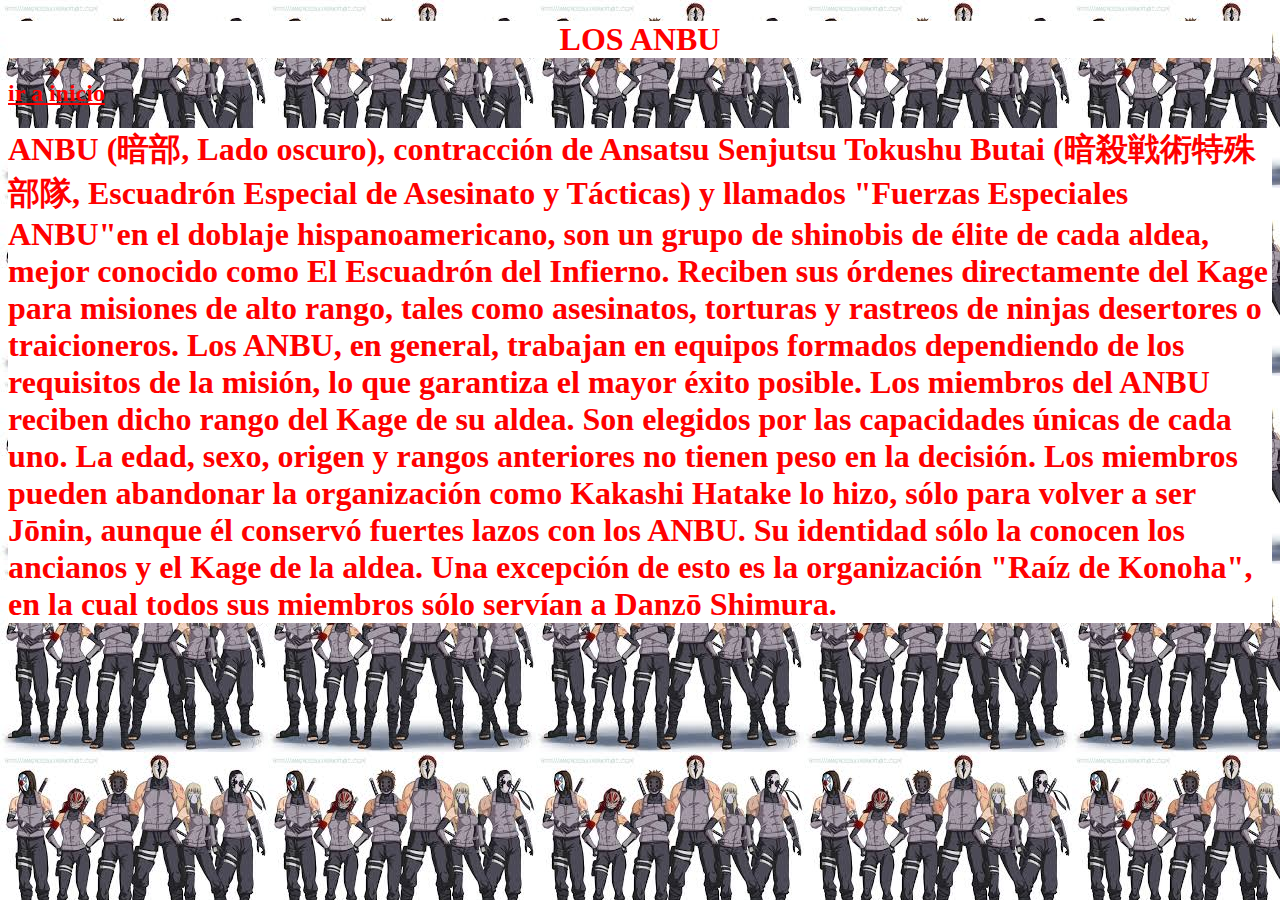
<file: anbu.html>
<!DOCTYPE html>
<html>
<head>
	<title>anbu</title>
</head>
<body background="download.jpg">

	<h1 align="center"style="background: white; color: red;">LOS ANBU</h1>
	<h2 > <a style="color: red;" href="inicio.html"> ir a inicio</a></h2>
	<h1 style="background: white; color: red;">ANBU (暗部, Lado oscuro), contracción de Ansatsu Senjutsu Tokushu Butai (暗殺戦術特殊部隊, Escuadrón Especial de Asesinato y Tácticas) y llamados "Fuerzas Especiales ANBU"en el doblaje hispanoamericano, son un grupo de shinobis de élite de cada aldea, mejor conocido como El Escuadrón del Infierno. Reciben sus órdenes directamente del Kage para misiones de alto rango, tales como asesinatos, torturas y rastreos de ninjas desertores o traicioneros. Los ANBU, en general, trabajan en equipos formados dependiendo de los requisitos de la misión, lo que garantiza el mayor éxito posible. Los miembros del ANBU reciben dicho rango del Kage de su aldea. Son elegidos por las capacidades únicas de cada uno. La edad, sexo, origen y rangos anteriores no tienen peso en la decisión. Los miembros pueden abandonar la organización como Kakashi Hatake lo hizo, sólo para volver a ser Jōnin, aunque él conservó fuertes lazos con los ANBU. Su identidad sólo la conocen los ancianos y el Kage de la aldea. Una excepción de esto es la organización "Raíz de Konoha", en la cual todos sus miembros sólo servían a Danzō Shimura.</h1>

</body>
</html>
</file>
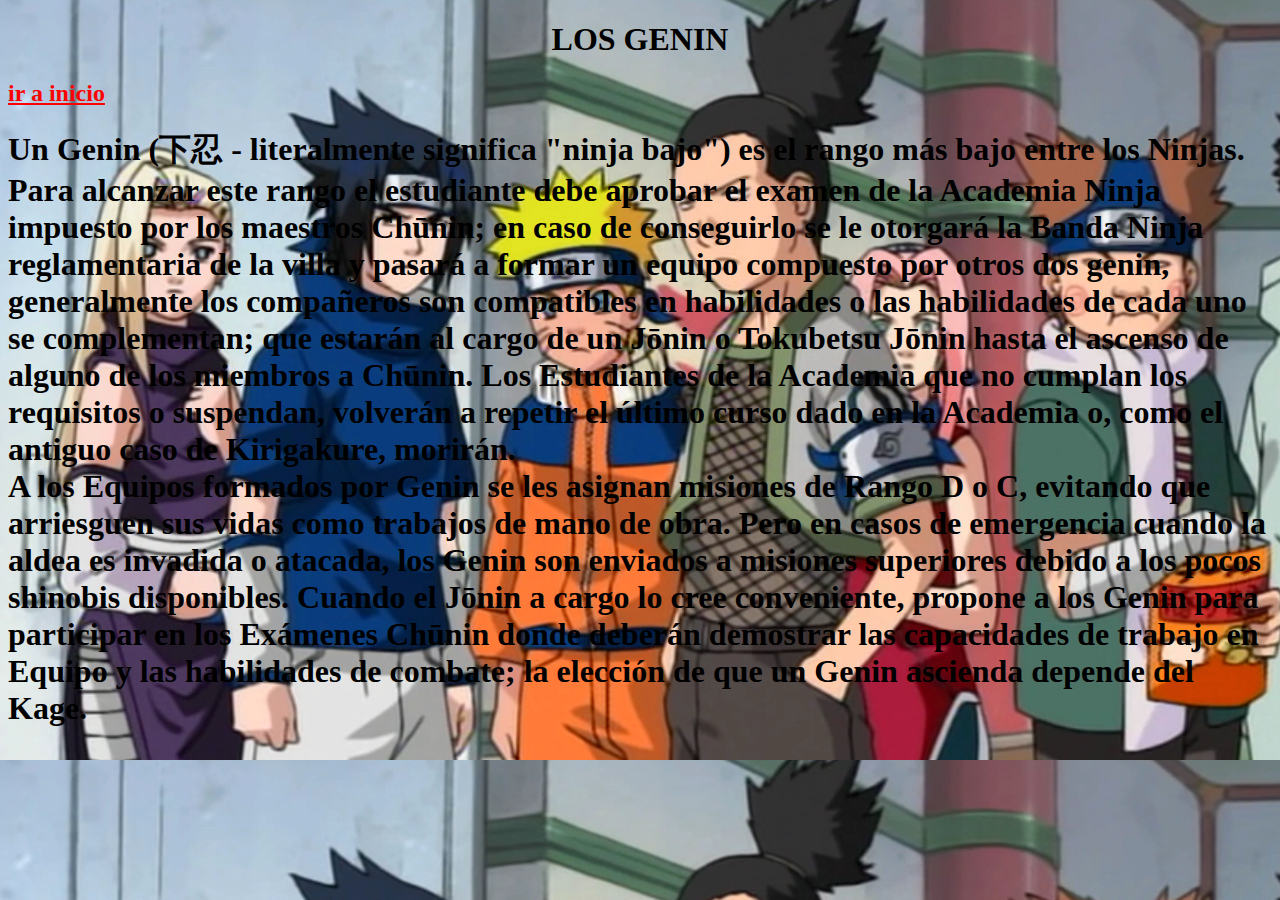
<file: genin.html>
<!DOCTYPE html>
<html>
<head>
	<title>genin</title>
</head>
<body background="genin.jpg">
	<h1 align="center">LOS GENIN</h1>

	<h2 > <a style="color: red;" href="inicio.html"> ir a inicio</a></h2>

	<h1>Un Genin (下忍 - literalmente significa "ninja bajo") es el rango más bajo entre los Ninjas. Para alcanzar este rango el estudiante debe aprobar el examen de la Academia Ninja impuesto por los maestros Chūnin; en caso de conseguirlo se le otorgará la Banda Ninja reglamentaria de la villa y pasará a formar un equipo compuesto por otros dos genin, generalmente los compañeros son compatibles en habilidades o las habilidades de cada uno se complementan; que estarán al cargo de un Jōnin o Tokubetsu Jōnin hasta el ascenso de alguno de los miembros a Chūnin. Los Estudiantes de la Academia que no cumplan los requisitos o suspendan, volverán a repetir el último curso dado en la Academia o, como el antiguo caso de Kirigakure, morirán. 
		<br>
A los Equipos formados por Genin se les asignan misiones de Rango D o C, evitando que arriesguen sus vidas como trabajos de mano de obra. Pero en casos de emergencia cuando la aldea es invadida o atacada, los Genin son enviados a misiones superiores debido a los pocos shinobis disponibles. Cuando el Jōnin a cargo lo cree conveniente, propone a los Genin para participar en los Exámenes Chūnin donde deberán demostrar las capacidades de trabajo en Equipo y las habilidades de combate; la elección de que un Genin ascienda depende del Kage.</h1>

</body>
</html>
</file>
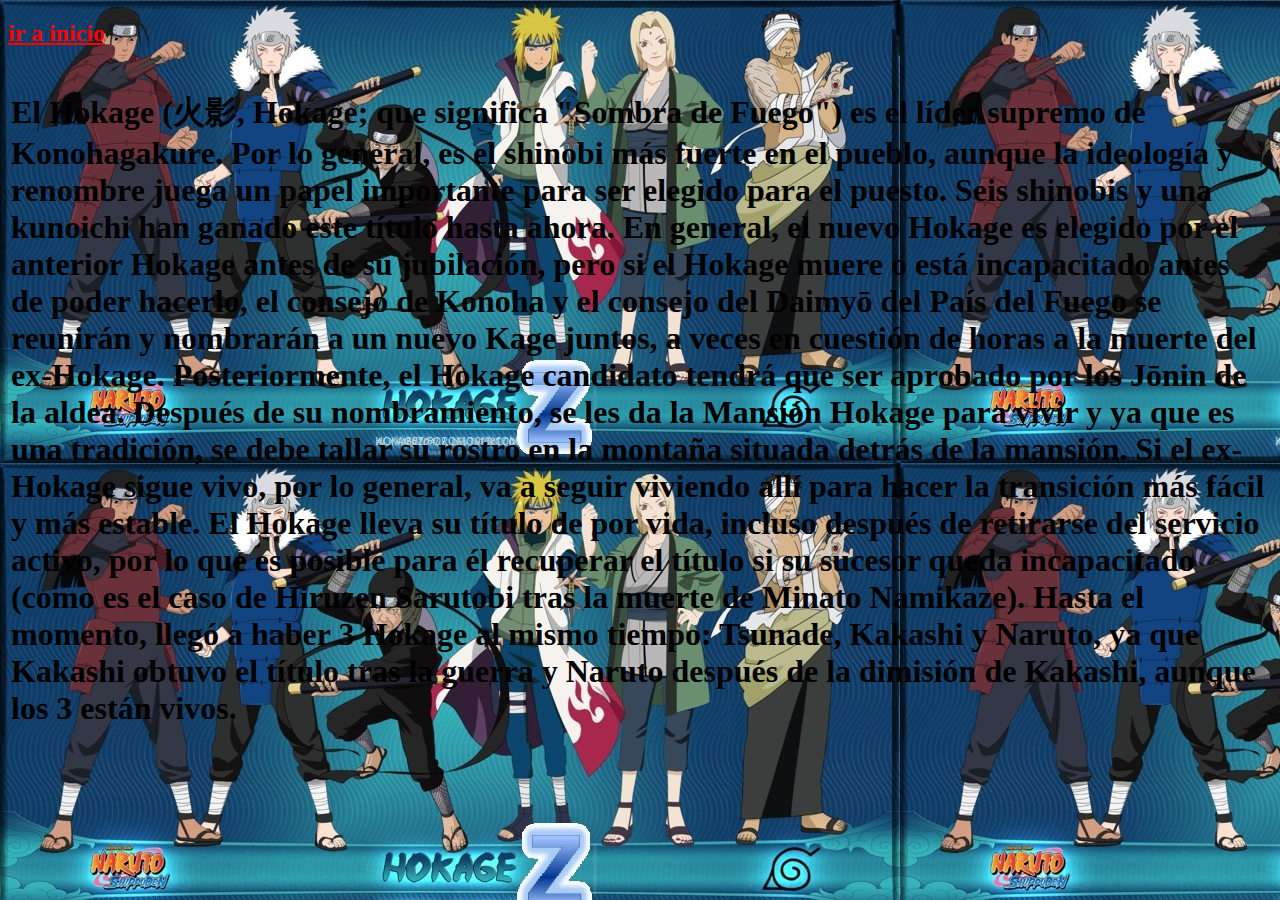
<file: hokages.html>
<!DOCTYPE html>
<html>
<head>
	<title>hokage</title>
</head>
<body background="ddddd11.jpg">
	<h2 ><a style="color: red;" href="inicio.html">ir a inicio</a></h2>
	<table>
		<tr>
			<td>
				<h1>El Hokage (火影, Hokage; que significa "Sombra de Fuego") es el líder supremo de Konohagakure. Por lo general, es el shinobi más fuerte en el pueblo, aunque la ideología y renombre juega un papel importante para ser elegido para el puesto. Seis shinobis y una kunoichi han ganado este título hasta ahora.

En general, el nuevo Hokage es elegido por el anterior Hokage antes de su jubilación, pero si el Hokage muere o está incapacitado antes de poder hacerlo, el consejo de Konoha y el consejo del Daimyō del País del Fuego se reunirán y nombrarán a un nuevo Kage juntos, a veces en cuestión de horas a la muerte del ex-Hokage. Posteriormente, el Hokage candidato tendrá que ser aprobado por los Jōnin de la aldea.

Después de su nombramiento, se les da la Mansión Hokage para vivir y ya que es una tradición, se debe tallar su rostro en la montaña situada detrás de la mansión. Si el ex-Hokage sigue vivo, por lo general, va a seguir viviendo allí para hacer la transición más fácil y más estable. El Hokage lleva su título de por vida, incluso después de retirarse del servicio activo, por lo que es posible para él recuperar el título si su sucesor queda incapacitado (como es el caso de Hiruzen Sarutobi tras la muerte de Minato Namikaze). Hasta el momento, llegó a haber 3 Hokage al mismo tiempo: Tsunade, Kakashi y Naruto, ya que Kakashi obtuvo el título tras la guerra y Naruto después de la dimisión de Kakashi, aunque los 3 están vivos.</h1>
			</td>
		</tr>
	</table>

</body>
</html></head>
</file>
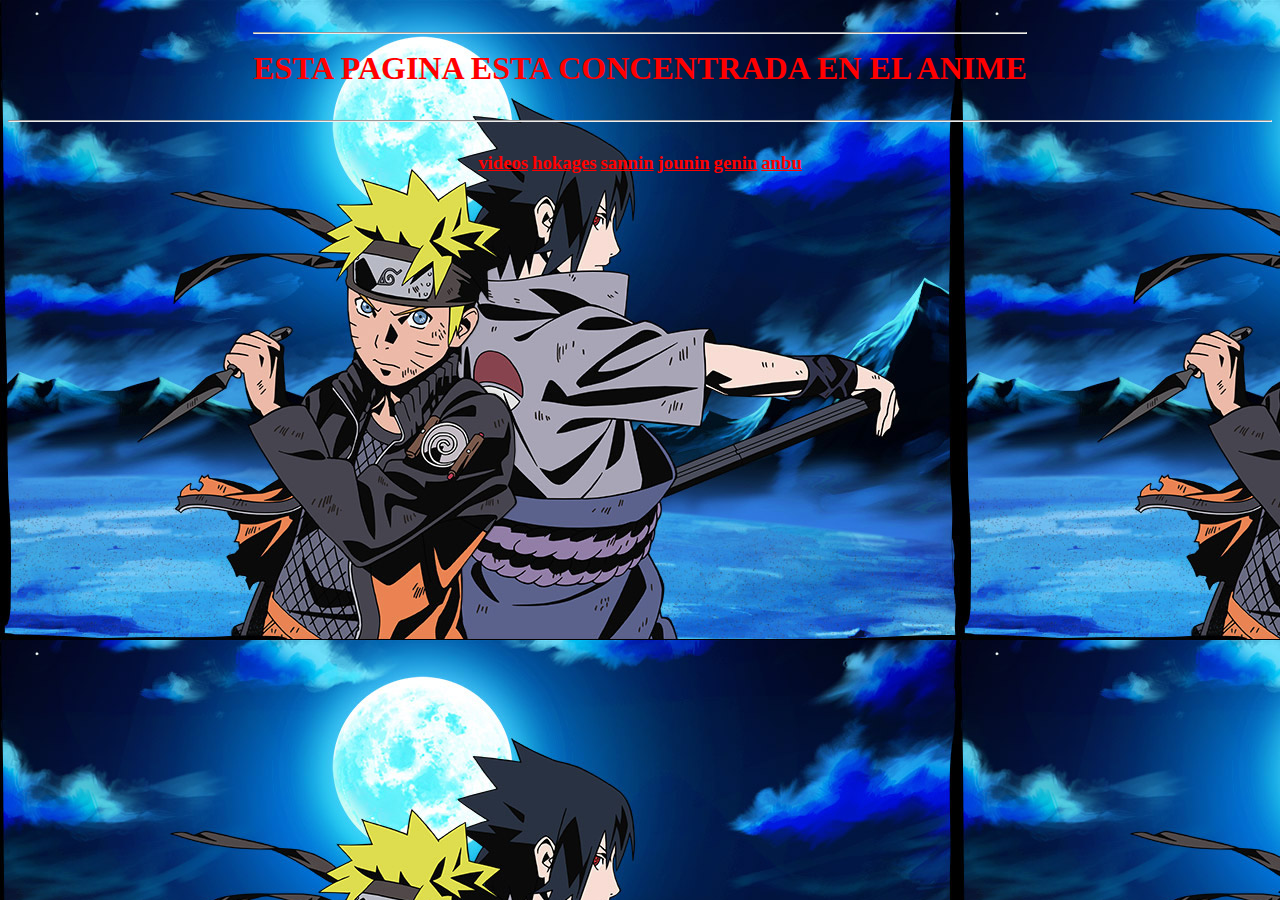
<file: inicio.html>
<!DOCTYPE html>
<html>
<head>
	<title>INICIO</title>
</head>
<body background="naruto2.jpg">
	
	<table align="center">

		<tr>
			
			<td><h1 style="color: red;"><hr>ESTA PAGINA ESTA CONCENTRADA EN EL ANIME</h1></td>

		</tr>
	</table>

	<table align="center">
		<hr style="color: red;">
		<tr>
			

			<td><h3><font><a style="color: red;" href="video.html"> videos</a></font></h3></td>
			<td><h3 ><a style="color: red;" href="hokages.html">hokages</a></h3></td>
			<td><h3><a style="color: red;" href="sanin.html">sannin</a></h3></td>
			<td><h3><a style="color: red;" href="jounin.html">jounin</a></h3></td>
			<td><h3><a style="color: red;" href="genin.html">genin</a></h3></td>
			<td><h3><a style="color: red;" href="anbu.html">anbu</a></h3></td>

		</tr>
</table>
</body>
</html>
</file>
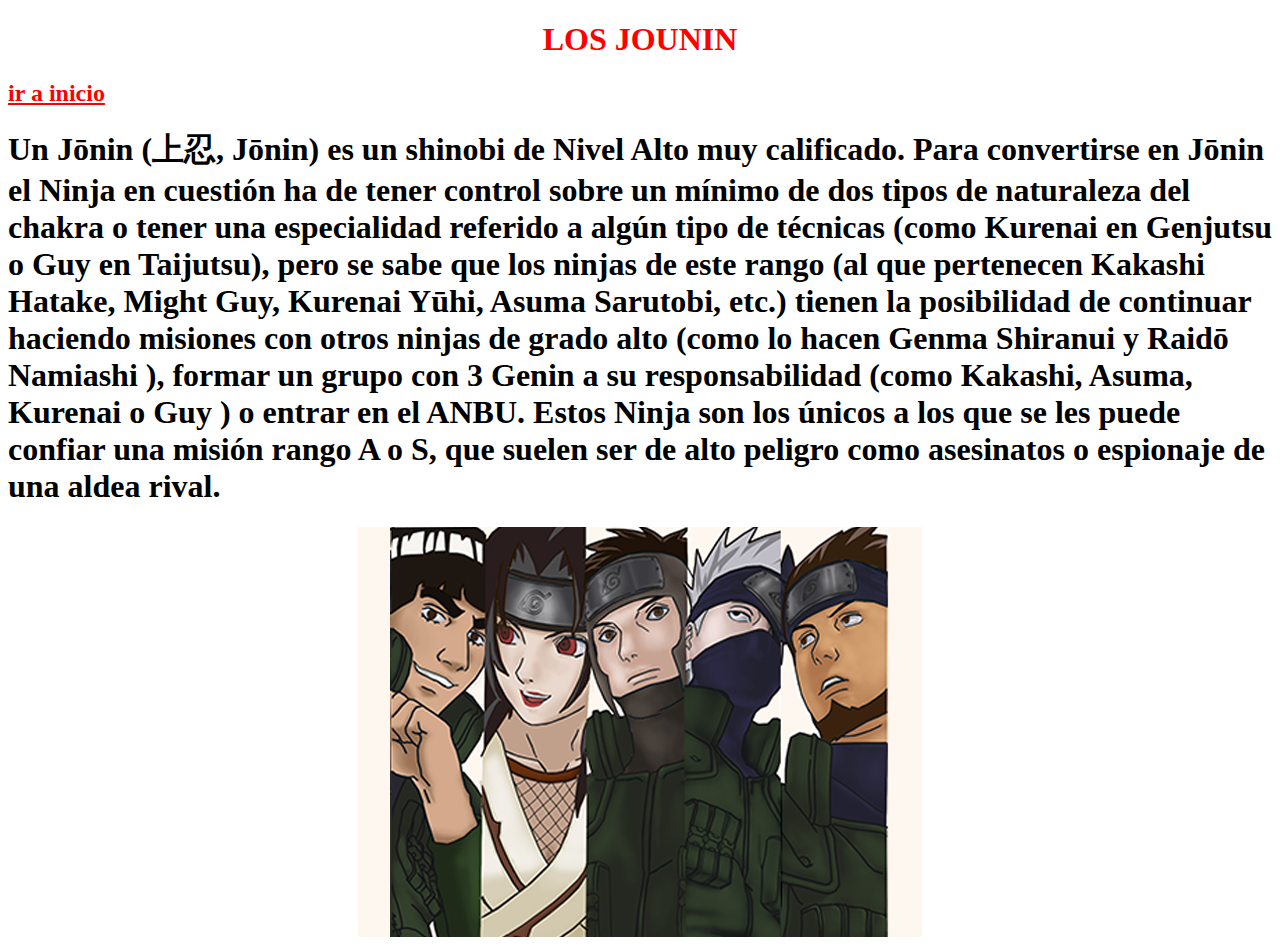
<file: jounin.html>
<!DOCTYPE html>
<html>
<head>
	<title>jounin </title>
</head>
<body >
	<h1 align="center " style="color: red;"> LOS JOUNIN</h1>
	<h2> <a style="color: red;" href="inicio.html"> ir a inicio</a></h2>

	<h1 style="color:;">Un Jōnin (上忍, Jōnin) es un shinobi de Nivel Alto muy calificado. Para convertirse en Jōnin el Ninja en cuestión ha de tener control sobre un mínimo de dos tipos de naturaleza del chakra o tener una especialidad referido a algún tipo de técnicas (como Kurenai en Genjutsu o Guy en Taijutsu), pero se sabe que los ninjas de este rango (al que pertenecen Kakashi Hatake, Might Guy, Kurenai Yūhi, Asuma Sarutobi, etc.) tienen la posibilidad de continuar haciendo misiones con otros ninjas de grado alto (como lo hacen Genma Shiranui y Raidō Namiashi ), formar un grupo con 3 Genin a su responsabilidad (como Kakashi, Asuma, Kurenai o Guy ) o entrar en el ANBU. Estos Ninja son los únicos a los que se les puede confiar una misión rango A o S, que suelen ser de alto peligro como asesinatos o espionaje de una aldea rival.</h1>

	<center><img src="jounin.jpg" ></center>

</body>
</html>
</file>
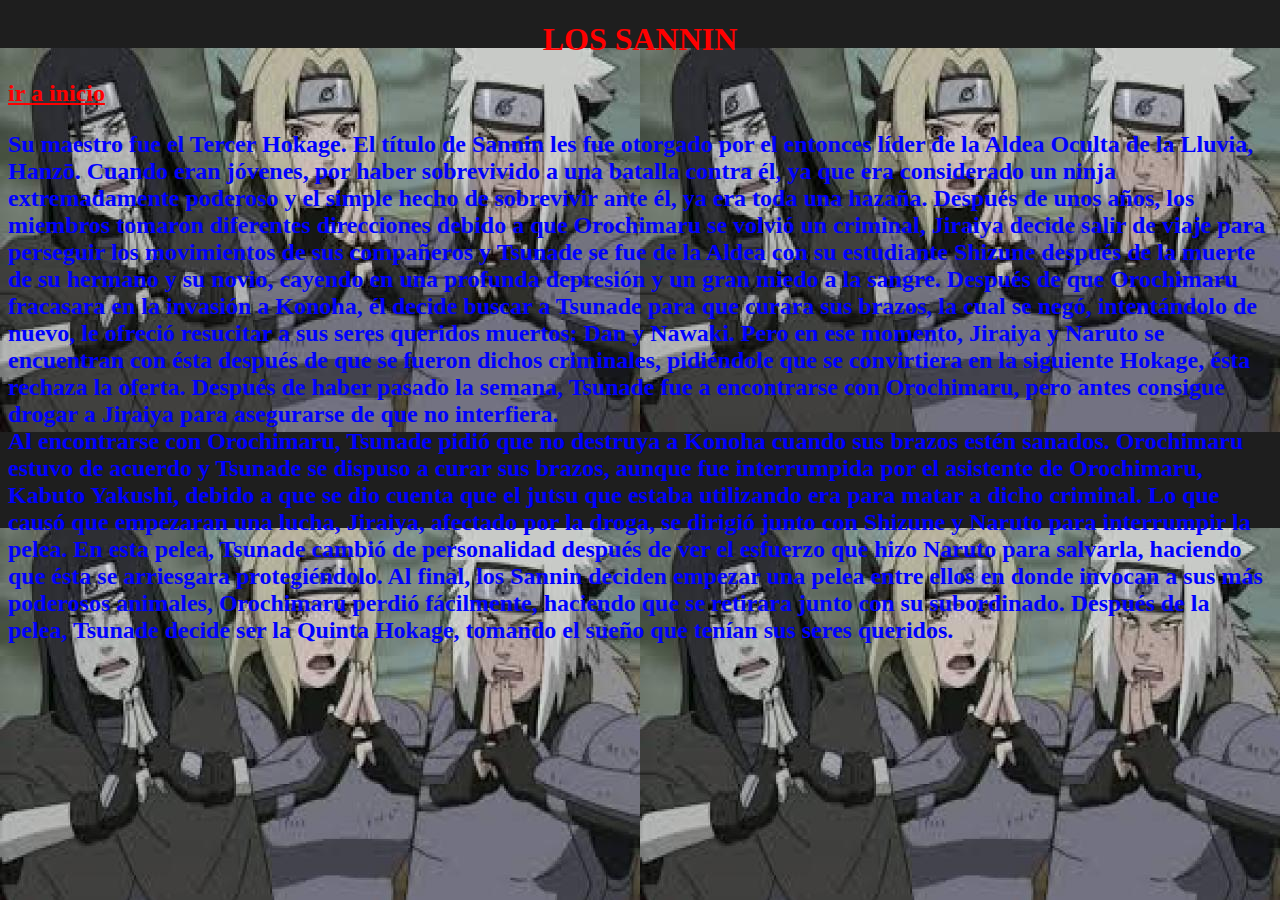
<file: sanin.html>
<!DOCTYPE html>
<html>
<head>
	<title>SANNIN</title>
</head>
<body background="3.jpg">
	<h1 align="center" style="color: red;"> LOS SANNIN</h1>
	<h2 > <a style="color: red;" href="inicio.html"> ir a inicio</a></h2>
	<h2>

	<p style="color:blue;"> Su maestro fue el Tercer Hokage. El título de Sannin les fue otorgado por el entonces líder de la Aldea Oculta de la Lluvia, Hanzō.

Cuando eran jóvenes, por haber sobrevivido a una batalla contra él, ya que era considerado un ninja extremadamente poderoso y el simple hecho de sobrevivir ante él, ya era toda una hazaña. Después de unos años, los miembros tomaron diferentes direcciones debido a que Orochimaru se volvió un criminal, Jiraiya decide salir de viaje para perseguir los movimientos de sus compañeros y Tsunade se fue de la Aldea con su estudiante Shizune después de la muerte de su hermano y su novio, cayendo en una profunda depresión y un gran miedo a la sangre.

Después de que Orochimaru fracasara en la invasión a Konoha, él decide buscar a Tsunade para que curara sus brazos, la cual se negó, intentándolo de nuevo, le ofreció resucitar a sus seres queridos muertos: Dan y Nawaki. Pero en ese momento, Jiraiya y Naruto se encuentran con ésta después de que se fueron dichos criminales, pidiéndole que se convirtiera en la siguiente Hokage, ésta rechaza la oferta. Después de haber pasado la semana, Tsunade fue a encontrarse con Orochimaru, pero antes consigue drogar a Jiraiya para asegurarse de que no interfiera. <br>
Al encontrarse con Orochimaru, Tsunade pidió que no destruya a Konoha cuando sus brazos estén sanados. Orochimaru estuvo de acuerdo y Tsunade se dispuso a curar sus brazos, aunque fue interrumpida por el asistente de Orochimaru, Kabuto Yakushi, debido a que se dio cuenta que el jutsu que estaba utilizando era para matar a dicho criminal. Lo que causó que empezaran una lucha, Jiraiya, afectado por la droga, se dirigió junto con Shizune y Naruto para interrumpir la pelea. En esta pelea, Tsunade cambió de personalidad después de ver el esfuerzo que hizo Naruto para salvarla, haciendo que ésta se arriesgara protegiéndolo. Al final, los Sannin deciden empezar una pelea entre ellos en donde invocan a sus más poderosos animales, Orochimaru perdió fácilmente, haciendo que se retirara junto con su subordinado. Después de la pelea, Tsunade decide ser la Quinta Hokage, tomando el sueño que tenían sus seres queridos.</p> </h2>

</body>
</html>
</file>
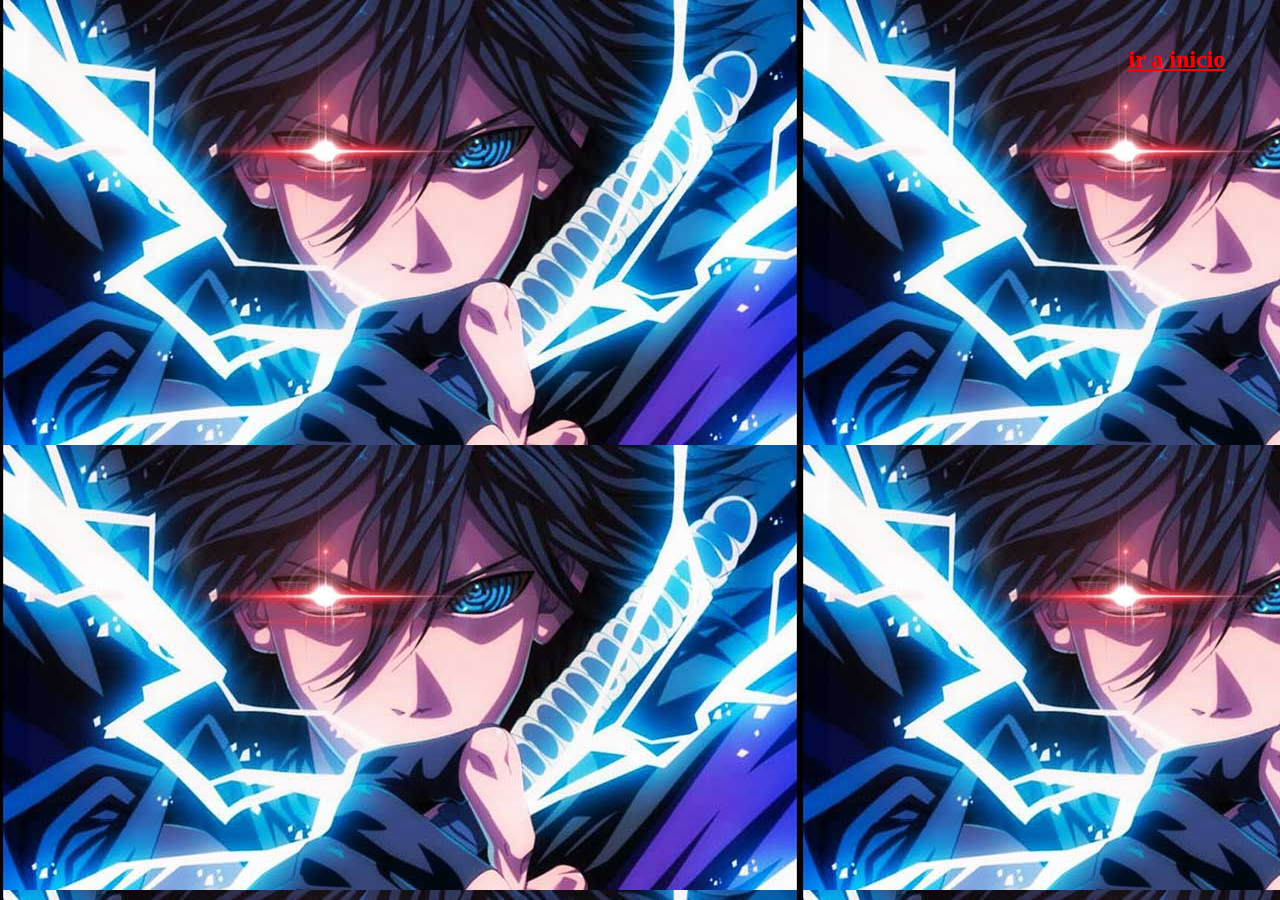
<file: video.html>
<!DOCTYPE html>
<html lang="es">
<head>
	<meta charset="utf-8">
	<title></title>
	<link rel="stylesheet" type="" href="estilo.css">
</head>
<body background="sasuke.jpg">
	
	<audio src="https://www.youtube.com/watch?v=YgKDqCOcsvw"></audio>
	<iframe  align="left" width="560" height="315" src="https://www.youtube.com/embed/nkKzsMn8eYo" frameborder="0" allow="accelerometer; autoplay; encrypted-media; gyroscope; picture-in-picture" allowfullscreen></iframe>

	<iframe align="left" width="560" height="315" src="https://www.youtube.com/embed/QfOXMKDmjG8" frameborder="0" allow="accelerometer; autoplay; encrypted-media; gyroscope; picture-in-picture" allowfullscreen align="center"></iframe>
<center>
		
<iframe align="left"width="560" height="315" src="https://www.youtube.com/embed/QfOXMKDmjG8" frameborder="0" allow="accelerometer; autoplay; encrypted-media; gyroscope; picture-in-picture" allowfullscreen ></iframe>

<iframe align="left"width="560" height="315" src="https://www.youtube.com/embed/nkKzsMn8eYo" frameborder="0" allow="accelerometer; autoplay; encrypted-media; gyroscope; picture-in-picture" allowfullscreen></iframe>

	
</center>
<br>

	
 
</form>
</table>
<h2> <a style="color: red;"href="inicio.html"> ir a inicio</a></h2>
	

</body>
</html>
</file>
<file: estilo.css>
p{
	color:red;
}
body{
	color: red;
	font-family: "Comic Sans MS";
}

<body  background="control.jpg">
</file>
